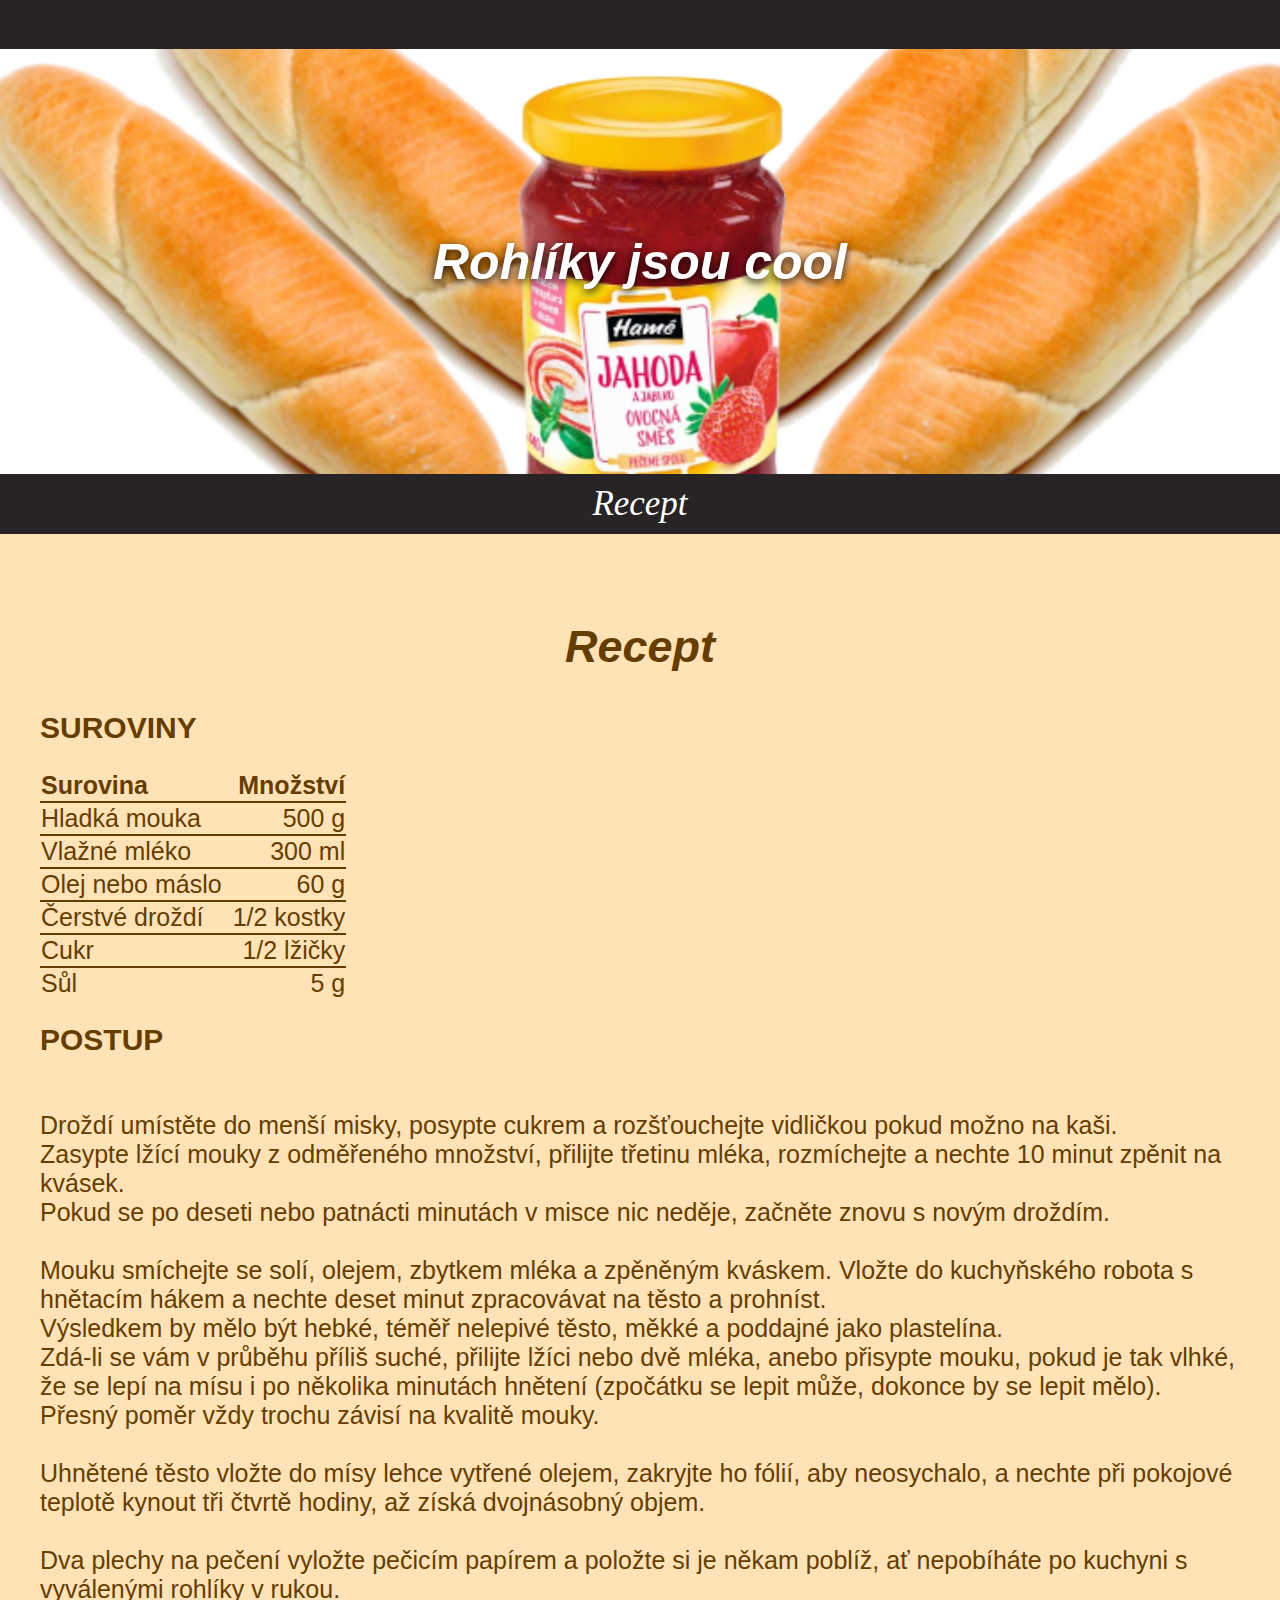
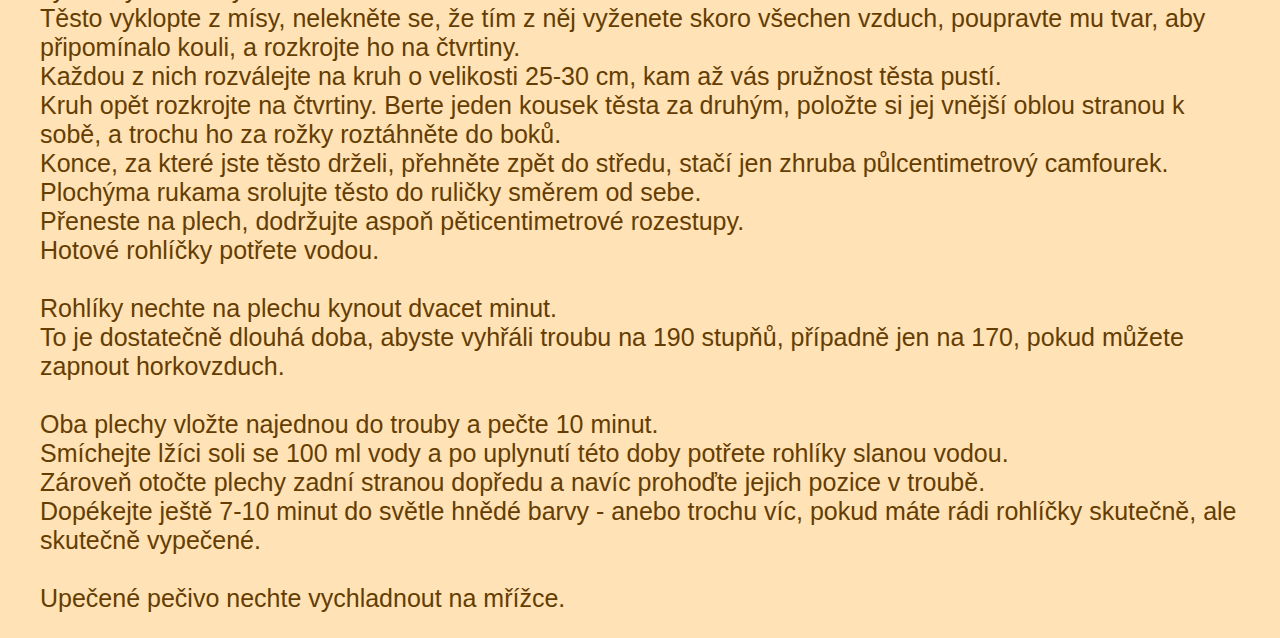
<file: index.html>
<!DOCTYPE html>
<html lang="cs">
<head>
    <meta charset="UTF-8">
    <meta name="keywords" content="Levne a kvalitni drogy kvarta, levne a kvalitni drogy kvarta, levne a kvalitni drogy, levne a kvalitni, levne, kvalitni, kvarta, drogy, tomas klima, tom klima, Tomas Klima, Tom Klima, 
    levné a kvalitní drogy kvarta, levné a kvalitní drogy, levné a kvalitní, levné, tomáš klíma, tom klíma, Tomáš Klíma, Tom Klíma">
    <meta name="description" content="Levne a kvalitni drogy kvarta. Kupuj dokud muzes.">
    <meta name="author" content="Radim Peterka">
    <meta name="viewport" content="width=device-width, initial-scale=1.0">
    <meta http-equiv="X-UA-Compatible" content="ie=edge">
    <link rel="stylesheet" href="style2.css">
    <link rel="preconnect" href="https://fonts.googleapis.com">
    <link rel="preconnect" href="https://fonts.gstatic.com" crossorigin>
    <title>Rohlik s marmeladou</title>
</head>
    <body onload="secreT()">
        <div id="upbar">
            <p id="secret2"><button id="secret" onclick="saveSecret()">Click!</button>
            <button id="remove" onclick="removeSecret()">Reset testing only</button></p>
            <script src="storage.js"></script>
        </div>
        <div id="header">
            <h1 class="headertext">Rohlíky jsou cool</h1>
        </div>
        <div class="navmenu">
            <a class="odkaz" href="#recept">Recept</a>
        </div>
        
        <section id="recept">
        <div id="rohlik">
        </div>   
        <div id="suroviny">
            <h2 class="h2recept">Recept</h2>
            <h2 class="h2">SUROVINY</h2>
            <table>
                <tr>
                    <th class="th">Surovina</th>
                    <th class="th2">Množství</th>
                </tr>
                <tr>
                    <td class="td">Hladká mouka</td>
                    <td class="td2">500 g</td>
                </tr>
                <tr>
                    <td class="td">Vlažné mléko</td>
                    <td class="td2">300 ml</td>
                </tr>
                <tr>
                    <td class="td">Olej nebo máslo</td>
                    <td class="td2">60 g</td>
                </tr>
                <tr>
                    <td class="td">Čerstvé droždí</td>
                    <td class="td2">1/2 kostky</td>
                </tr>
                <tr>
                    <td class="td">Cukr</td>
                    <td class="td2">1/2 lžičky</td>
                </tr>
                <tr>
                    <td class="td">Sůl</td>
                    <td class="td2">5 g</td>
                </tr>   
            </table>
        </div>
        <div id="postup">
            <h2 class="h2">POSTUP</h2>
            <p class="post">
                <br>Droždí umístěte do menší misky, posypte cukrem a rozšťouchejte vidličkou pokud možno na kaši. 
                <br>Zasypte lžící mouky z odměřeného množství, přilijte třetinu mléka, rozmíchejte a nechte 10 minut zpěnit na kvásek. 
                <br>Pokud se po deseti nebo patnácti minutách v misce nic neděje, začněte znovu s novým droždím.
                <br>
                <br>Mouku smíchejte se solí, olejem, zbytkem mléka a zpěněným kváskem. Vložte do kuchyňského robota s hnětacím hákem a nechte deset minut zpracovávat na těsto a prohníst. 
                <br>Výsledkem by mělo být hebké, téměř nelepivé těsto, měkké a poddajné jako plastelína. 
                <br>Zdá-li se vám v průběhu příliš suché, přilijte lžíci nebo dvě mléka, anebo přisypte mouku, pokud je tak vlhké, že se lepí na mísu i po několika minutách hnětení (zpočátku se lepit může, dokonce by se lepit mělo). 
                <br>Přesný poměr vždy trochu závisí na kvalitě mouky.
                <br>
                <br>Uhnětené těsto vložte do mísy lehce vytřené olejem, zakryjte ho fólií, aby neosychalo, a nechte při pokojové teplotě kynout tři čtvrtě hodiny, až získá dvojnásobný objem.
                <br>
                <br>Dva plechy na pečení vyložte pečicím papírem a položte si je někam poblíž, ať nepobíháte po kuchyni s vyválenými rohlíky v rukou. 
                <br>Těsto vyklopte z mísy, nelekněte se, že tím z něj vyženete skoro všechen vzduch, poupravte mu tvar, aby připomínalo kouli, a rozkrojte ho na čtvrtiny.
                <br>Každou z nich rozválejte na kruh o velikosti 25-30 cm, kam až vás pružnost těsta pustí. 
                <br>Kruh opět rozkrojte na čtvrtiny. Berte jeden kousek těsta za druhým, položte si jej vnější oblou stranou k sobě, a trochu ho za rožky roztáhněte do boků. 
                <br>Konce, za které jste těsto drželi, přehněte zpět do středu, stačí jen zhruba půlcentimetrový camfourek. 
                <br>Plochýma rukama srolujte těsto do ruličky směrem od sebe. 
                <br>Přeneste na plech, dodržujte aspoň pěticentimetrové rozestupy. 
                <br>Hotové rohlíčky potřete vodou.
                <br>
                <br>Rohlíky nechte na plechu kynout dvacet minut. 
                <br>To je dostatečně dlouhá doba, abyste vyhřáli troubu na 190 stupňů, případně jen na 170, pokud můžete zapnout horkovzduch.
                <br>
                <br>Oba plechy vložte najednou do trouby a pečte 10 minut. 
                <br>Smíchejte lžíci soli se 100 ml vody a po uplynutí této doby potřete rohlíky slanou vodou. 
                <br>Zároveň otočte plechy zadní stranou dopředu a navíc prohoďte jejich pozice v troubě. 
                <br>Dopékejte ještě 7-10 minut do světle hnědé barvy - anebo trochu víc, pokud máte rádi rohlíčky skutečně, ale skutečně vypečené.
                <br> 
                <br>Upečené pečivo nechte vychladnout na mřížce. 
            </p>
        </div>
        </section>
    </body>
</html>
</file>
<file: style2.css>
#header {
    background-image: url(background.jpg);
    background-repeat: no-repeat;
    background-size: cover;
    background-position: center;
    padding: 150px 30px;
}
.headertext {
    color: white;
    font-size: 50px;
    text-align: center;
    font-style: italic;
    text-shadow: 0 3px 10px rgb(0, 0, 0);
    font-family: 'Oswald', sans-serif;
}
.h2recept {
    text-align: center;
    font-size: 45px;
    font-style: italic;
}
.td {
    text-align: left;
    border-top: 2px solid #663d00;
    padding-right: 10px;
}
.td2 {
    text-align: right;
    border-top: 2px solid #663d00;
}
.th {
    text-align: left;
}
.th2 {
    text-align: right;
}
body {
    background-color: #ffe2b6;
    margin: 0;
}
h2 {
    font-size: 30px;
    font-family: 'Oswald', sans-serif;
    color: #663d00;
    margin-left: 40px;
    margin-right: 40px;    
}
p, td, th, h3 {
    font-family: 'Oswald', sans-serif;
    color: #663d00;
    font-size: 25px;
}
table {
    margin-left: 40px;
    border-spacing: 0;
}
p, h3 {
    margin-left: 40px;
    margin-right: 40px;
}
.navmenu {
    text-align: center;
    position: sticky;
    top: 0;
    background-color: #282425;
}
.odkaz {
    padding: 10px 20px;
    text-decoration: none;
    display: inline-block;
    color: white;
    font-size: 35px;
    font-style: italic;
    background-color: #282425;
    cursor: pointer;
}
.navmenu a:hover, .navmenu a:focus, .navmenu a:active {
    background-color: #756158;
}
#recept {
    padding-top: 50px;
}
#upbar {
    padding: 10px 20px;
    background-color: #282425;
}
#remove {
    display: none;
}
#secret {
    background-color: #282425;
    color: #282425;
    border: none;
}
#secret2 {
    margin: 0px;
}
</file>
